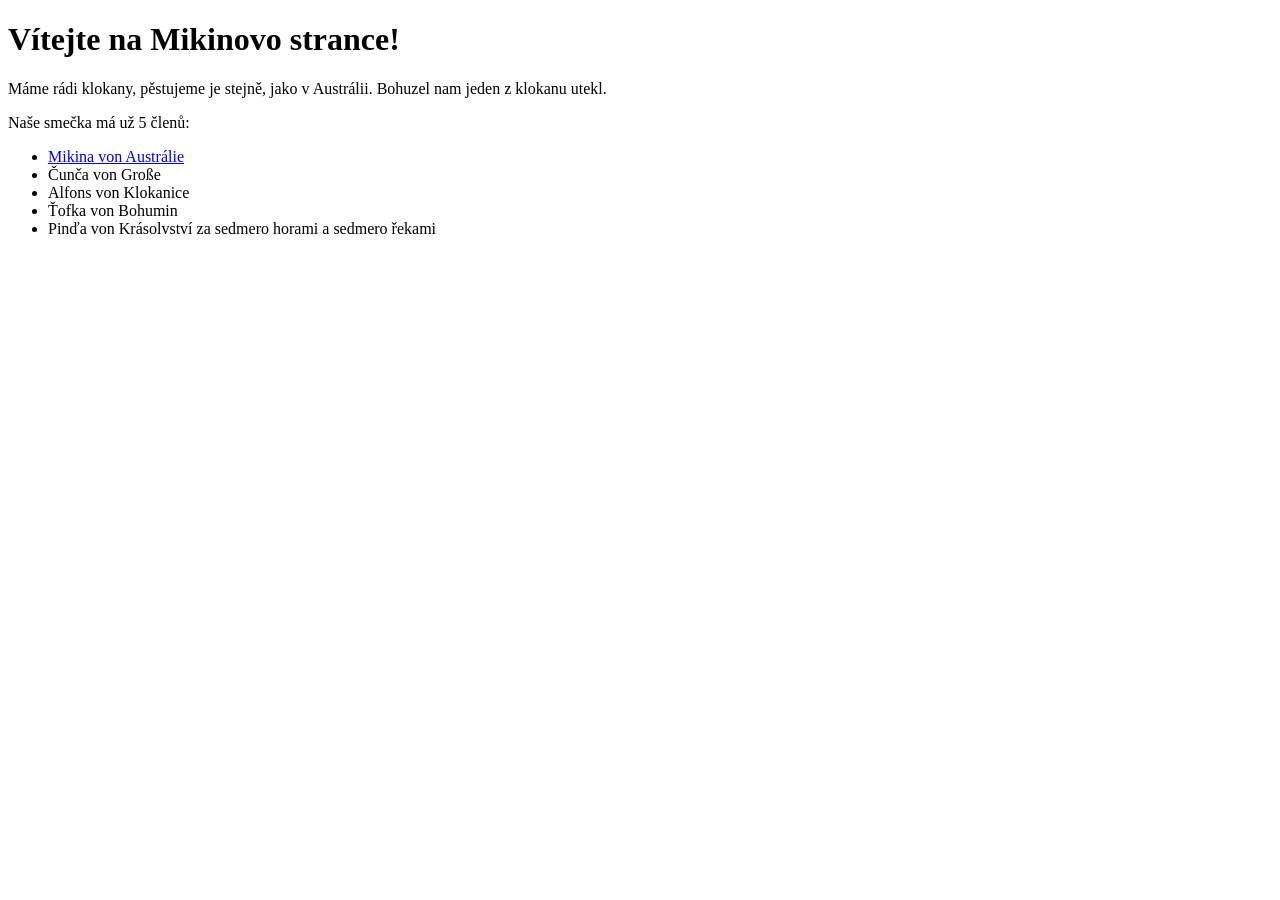
<file: index.html>
<!DOCTYPE html>
<html lang="cs">
<head>
    <meta charset="UTF-8">
    <meta name="viewport" content="width=device-width, initial-scale=1.0">
    <title>Mikina</title>
</head>
<body>
<div class="hlavicka">
    <h1>Vítejte na Mikinovo strance!</h1>
 
    <p>Máme rádi klokany, pěstujeme je stejně, jako v Austrálii. Bohuzel nam jeden z klokanu utekl.</p>
   </div>
    <p>Naše smečka má už 5 členů:</p>
    <ul>
        <li>
          <a href="https://en.wikipedia.org/wiki/Kangaroo">Mikina von Austrálie</a>
        </li>
        <li href="cunca.html">
          Čunča von Große
        </li>
        <li>
          Alfons von Klokanice
        </li>
        <li>
          Ťofka von Bohumin
        </li>
        <li>
          Pinďa von Krásolvství za sedmero horami a sedmero řekami
        </li>
    </ul>
</body>
</html>
</file>
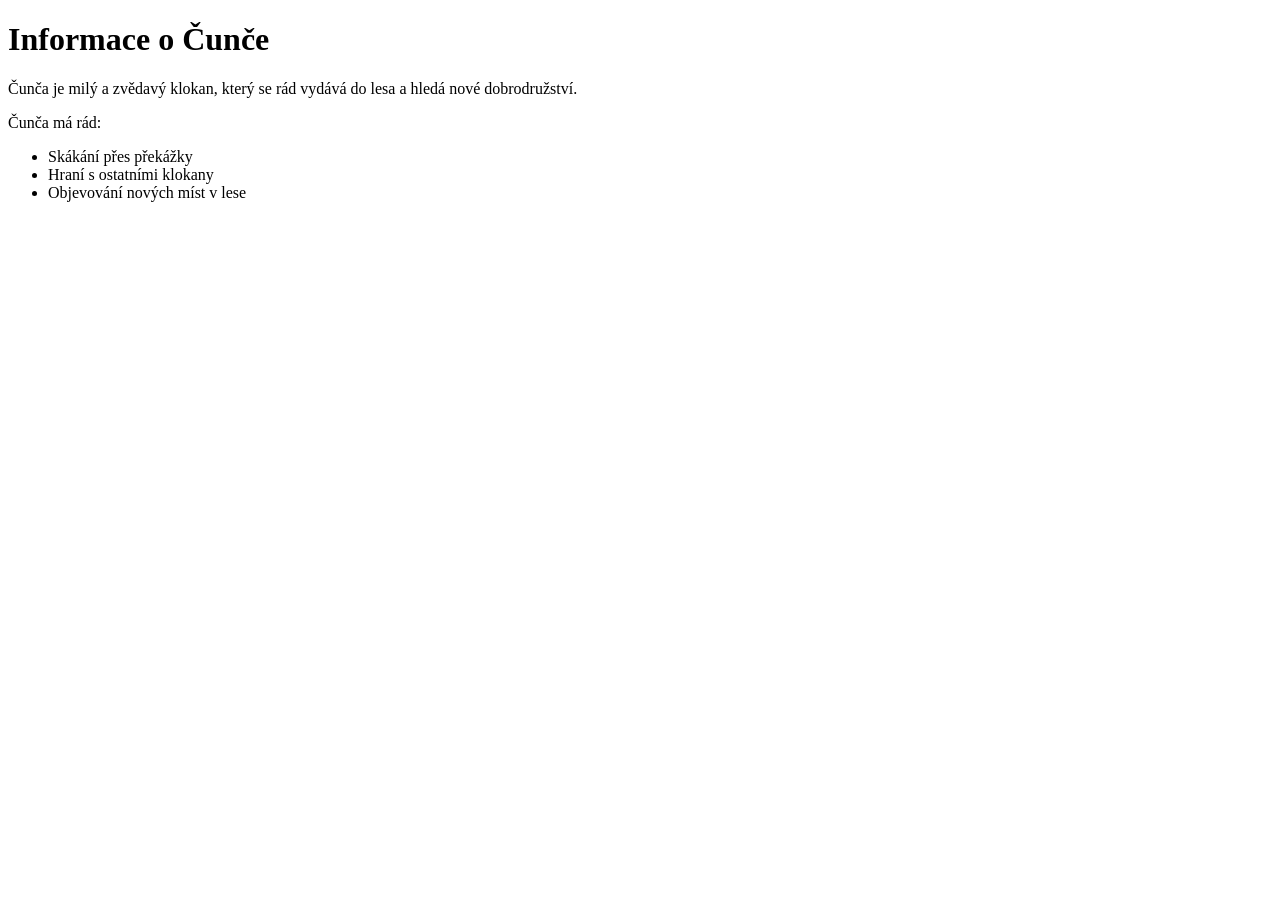
<file: cunca.html>
<!DOCTYPE html>
<html lang="cs">
<head>
    <meta charset="UTF-8">
    <meta name="viewport" content="width=device-width, initial-scale=1.0">
    <title>Čunča</title>
</head>
<body>
<div class="hlavicka">
    <h1>Informace o Čunče</h1>
 
    <p>Čunča je milý a zvědavý klokan, který se rád vydává do lesa a hledá nové dobrodružství.</p>
   </div>
    <p>Čunča má rád:</p>
    <ul>
        <li>
          Skákání přes překážky
        </li>
        <li>
          Hraní s ostatními klokany
        </li>
        <li>
          Objevování nových míst v lese
        </li>
    </ul>

</body>
</html>
</file>
